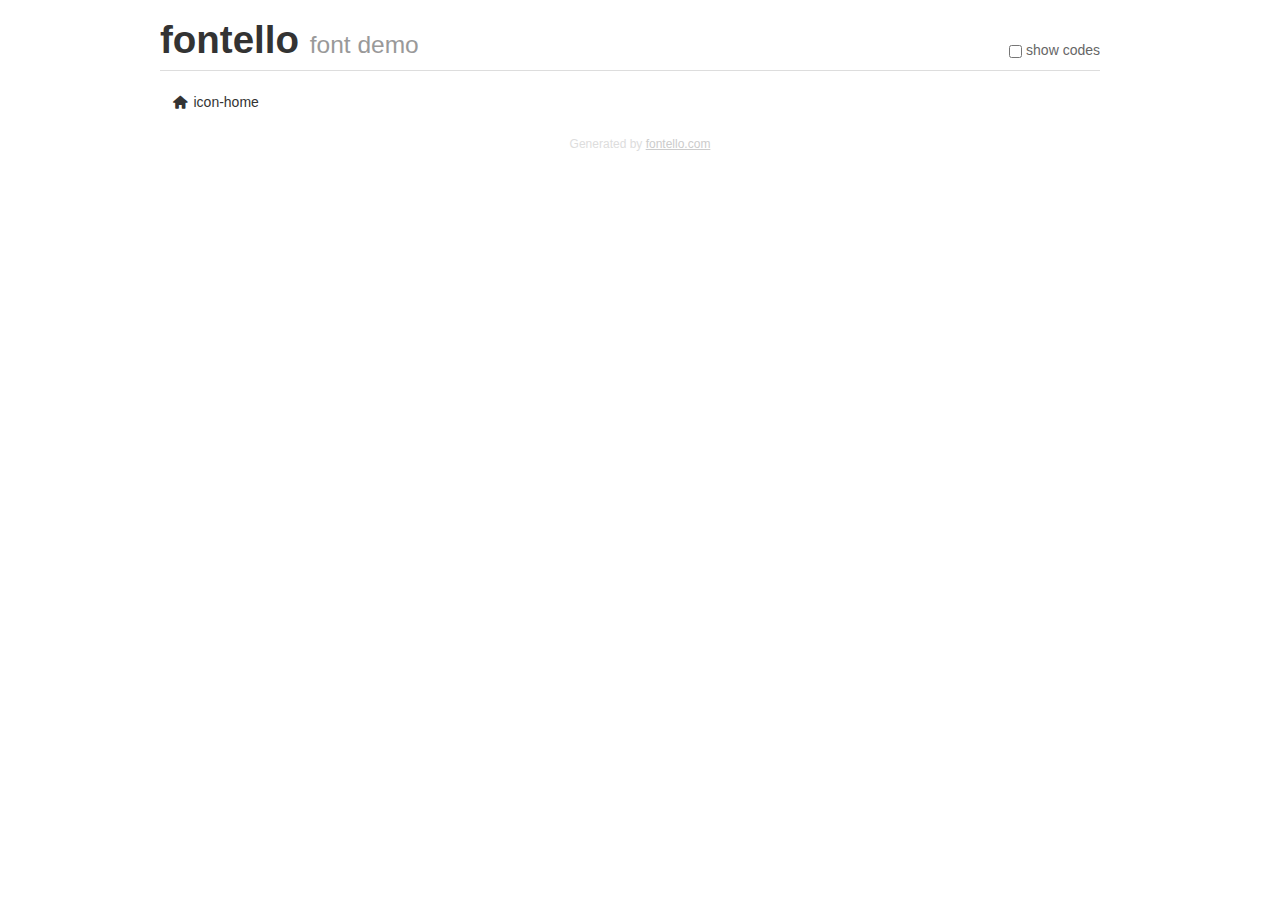
<file: fontello/demo.html>
<!DOCTYPE html>
<html>
  <head><!--[if lt IE 9]><script language="javascript" type="text/javascript" src="//html5shim.googlecode.com/svn/trunk/html5.js"></script><![endif]-->
    <meta charset="UTF-8"><style>/*
 * Bootstrap v2.2.1
 *
 * Copyright 2012 Twitter, Inc
 * Licensed under the Apache License v2.0
 * http://www.apache.org/licenses/LICENSE-2.0
 *
 * Designed and built with all the love in the world @twitter by @mdo and @fat.
 */
.clearfix {
  *zoom: 1;
}
.clearfix:before,
.clearfix:after {
  display: table;
  content: "";
  line-height: 0;
}
.clearfix:after {
  clear: both;
}
html {
  font-size: 100%;
  -webkit-text-size-adjust: 100%;
  -ms-text-size-adjust: 100%;
}
a:focus {
  outline: thin dotted #333;
  outline: 5px auto -webkit-focus-ring-color;
  outline-offset: -2px;
}
a:hover,
a:active {
  outline: 0;
}
button,
input,
select,
textarea {
  margin: 0;
  font-size: 100%;
  vertical-align: middle;
}
button,
input {
  *overflow: visible;
  line-height: normal;
}
button::-moz-focus-inner,
input::-moz-focus-inner {
  padding: 0;
  border: 0;
}
body {
  margin: 0;
  font-family: "Helvetica Neue", Helvetica, Arial, sans-serif;
  font-size: 14px;
  line-height: 20px;
  color: #333;
  background-color: #fff;
}
a {
  color: #08c;
  text-decoration: none;
}
a:hover {
  color: #005580;
  text-decoration: underline;
}
.row {
  margin-left: -20px;
  *zoom: 1;
}
.row:before,
.row:after {
  display: table;
  content: "";
  line-height: 0;
}
.row:after {
  clear: both;
}
[class*="span"] {
  float: left;
  min-height: 1px;
  margin-left: 20px;
}
.container,
.navbar-static-top .container,
.navbar-fixed-top .container,
.navbar-fixed-bottom .container {
  width: 940px;
}
.span12 {
  width: 940px;
}
.span11 {
  width: 860px;
}
.span10 {
  width: 780px;
}
.span9 {
  width: 700px;
}
.span8 {
  width: 620px;
}
.span7 {
  width: 540px;
}
.span6 {
  width: 460px;
}
.span5 {
  width: 380px;
}
.span4 {
  width: 300px;
}
.span3 {
  width: 220px;
}
.span2 {
  width: 140px;
}
.span1 {
  width: 60px;
}
[class*="span"].pull-right,
.row-fluid [class*="span"].pull-right {
  float: right;
}
.container {
  margin-right: auto;
  margin-left: auto;
  *zoom: 1;
}
.container:before,
.container:after {
  display: table;
  content: "";
  line-height: 0;
}
.container:after {
  clear: both;
}
p {
  margin: 0 0 10px;
}
.lead {
  margin-bottom: 20px;
  font-size: 21px;
  font-weight: 200;
  line-height: 30px;
}
small {
  font-size: 85%;
}
h1 {
  margin: 10px 0;
  font-family: inherit;
  font-weight: bold;
  line-height: 20px;
  color: inherit;
  text-rendering: optimizelegibility;
}
h1 small {
  font-weight: normal;
  line-height: 1;
  color: #999;
}
h1 {
  line-height: 40px;
}
h1 {
  font-size: 38.5px;
}
h1 small {
  font-size: 24.5px;
}
body {
  margin-top: 90px;
}
.header {
  position: fixed;
  top: 0;
  left: 50%;
  margin-left: -480px;
  background-color: #fff;
  border-bottom: 1px solid #ddd;
  padding-top: 10px;
  z-index: 10;
}
.footer {
  color: #ddd;
  font-size: 12px;
  text-align: center;
  margin-top: 20px;
}
.footer a {
  color: #ccc;
  text-decoration: underline;
}
.the-icons {
  font-size: 14px;
  line-height: 24px;
}
.switch {
  position: absolute;
  right: 0;
  bottom: 10px;
  color: #666;
}
.switch input {
  margin-right: 0.3em;
}
.codesOn .i-name {
  display: none;
}
.codesOn .i-code {
  display: inline;
}
.i-code {
  display: none;
}
@font-face {
      font-family: 'fontello';
      src: url('./font/fontello.eot?99602694');
      src: url('./font/fontello.eot?99602694#iefix') format('embedded-opentype'),
           url('./font/fontello.woff?99602694') format('woff'),
           url('./font/fontello.ttf?99602694') format('truetype'),
           url('./font/fontello.svg?99602694#fontello') format('svg');
      font-weight: normal;
      font-style: normal;
    }
     
     
    .demo-icon
    {
      font-family: "fontello";
      font-style: normal;
      font-weight: normal;
      speak: none;
     
      display: inline-block;
      text-decoration: inherit;
      width: 1em;
      margin-right: .2em;
      text-align: center;
      /* opacity: .8; */
     
      /* For safety - reset parent styles, that can break glyph codes*/
      font-variant: normal;
      text-transform: none;
     
      /* fix buttons height, for twitter bootstrap */
      line-height: 1em;
     
      /* Animation center compensation - margins should be symmetric */
      /* remove if not needed */
      margin-left: .2em;
     
      /* You can be more comfortable with increased icons size */
      /* font-size: 120%; */
     
      /* Font smoothing. That was taken from TWBS */
      -webkit-font-smoothing: antialiased;
      -moz-osx-font-smoothing: grayscale;
     
      /* Uncomment for 3D effect */
      /* text-shadow: 1px 1px 1px rgba(127, 127, 127, 0.3); */
    }
     </style>
    <link rel="stylesheet" href="css/animation.css"><!--[if IE 7]><link rel="stylesheet" href="css/fontello-ie7.css"><![endif]-->
    <script>
      function toggleCodes(on) {
        var obj = document.getElementById('icons');
        
        if (on) {
          obj.className += ' codesOn';
        } else {
          obj.className = obj.className.replace(' codesOn', '');
        }
      }
      
    </script>
  </head>
  <body>
    <div class="container header">
      <h1>
        fontello
         <small>font demo</small>
      </h1>
      <label class="switch">
        <input type="checkbox" onclick="toggleCodes(this.checked)">show codes
      </label>
    </div>
    <div id="icons" class="container">
      <div class="row">
        <div title="Code: 0xe800" class="the-icons span3"><i class="demo-icon icon-home">&#xe800;</i> <span class="i-name">icon-home</span><span class="i-code">0xe800</span></div>
      </div>
    </div>
    <div class="container footer">Generated by <a href="http://fontello.com">fontello.com</a></div>
  </body>
</html>
</file>
<file: fontello/css/fontello-ie7.css>
[class^="icon-"], [class*=" icon-"] {
  font-family: 'fontello';
  font-style: normal;
  font-weight: normal;
 
  /* fix buttons height */
  line-height: 1em;
 
  /* you can be more comfortable with increased icons size */
  /* font-size: 120%; */
}
 
.icon-home { *zoom: expression( this.runtimeStyle['zoom'] = '1', this.innerHTML = '&#xe800;&nbsp;'); }
</file>
<file: fontello/css/animation.css>
/*
   Animation example, for spinners
*/
.animate-spin {
  -moz-animation: spin 2s infinite linear;
  -o-animation: spin 2s infinite linear;
  -webkit-animation: spin 2s infinite linear;
  animation: spin 2s infinite linear;
  display: inline-block;
}
@-moz-keyframes spin {
  0% {
    -moz-transform: rotate(0deg);
    -o-transform: rotate(0deg);
    -webkit-transform: rotate(0deg);
    transform: rotate(0deg);
  }

  100% {
    -moz-transform: rotate(359deg);
    -o-transform: rotate(359deg);
    -webkit-transform: rotate(359deg);
    transform: rotate(359deg);
  }
}
@-webkit-keyframes spin {
  0% {
    -moz-transform: rotate(0deg);
    -o-transform: rotate(0deg);
    -webkit-transform: rotate(0deg);
    transform: rotate(0deg);
  }

  100% {
    -moz-transform: rotate(359deg);
    -o-transform: rotate(359deg);
    -webkit-transform: rotate(359deg);
    transform: rotate(359deg);
  }
}
@-o-keyframes spin {
  0% {
    -moz-transform: rotate(0deg);
    -o-transform: rotate(0deg);
    -webkit-transform: rotate(0deg);
    transform: rotate(0deg);
  }

  100% {
    -moz-transform: rotate(359deg);
    -o-transform: rotate(359deg);
    -webkit-transform: rotate(359deg);
    transform: rotate(359deg);
  }
}
@-ms-keyframes spin {
  0% {
    -moz-transform: rotate(0deg);
    -o-transform: rotate(0deg);
    -webkit-transform: rotate(0deg);
    transform: rotate(0deg);
  }

  100% {
    -moz-transform: rotate(359deg);
    -o-transform: rotate(359deg);
    -webkit-transform: rotate(359deg);
    transform: rotate(359deg);
  }
}
@keyframes spin {
  0% {
    -moz-transform: rotate(0deg);
    -o-transform: rotate(0deg);
    -webkit-transform: rotate(0deg);
    transform: rotate(0deg);
  }

  100% {
    -moz-transform: rotate(359deg);
    -o-transform: rotate(359deg);
    -webkit-transform: rotate(359deg);
    transform: rotate(359deg);
  }
}
</file>
